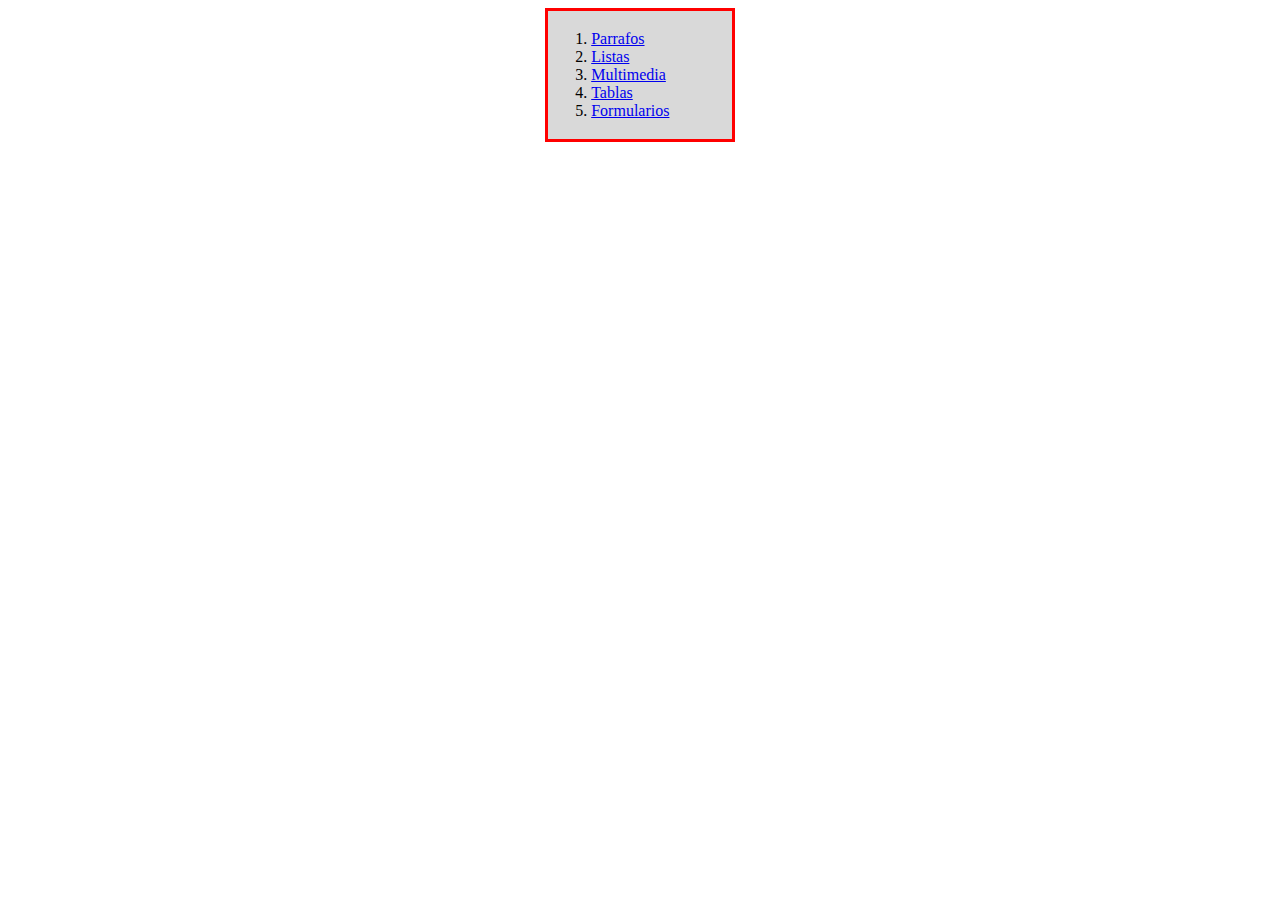
<file: docs/index.html>
<!DOCTYPE html>
<html lang="es">
<head>
    <meta charset="UTF-8">
    <meta http-equiv="X-UA-Compatible" content="IE=edge">
    <meta name="viewport" content="width=device-width, initial-scale=1.0">
    <title>Inicio</title>
    <link rel="stylesheet" href="css/style.css">
</head>
<body>
    <table class="tabInicio">
        <tr>
            <td>
                <ol type="1">
                    <li><a href="pagina/parrafos.html" target="_blank">Parrafos</a></li>
                    <li><a href="pagina/listas.html" target="_blank">Listas</a></li>
                    <li><a href="pagina/multimedia.html" target="_blank">Multimedia</a></li>
                    <li><a href="pagina/tablas.html" target="_blank">Tablas</a></li>
                    <li><a href="pagina/formularios.html" target="_blank">Formularios</a></li>
                </ol>
            </td>
        </tr>
    </table>
    
</body>
</html>
</file>
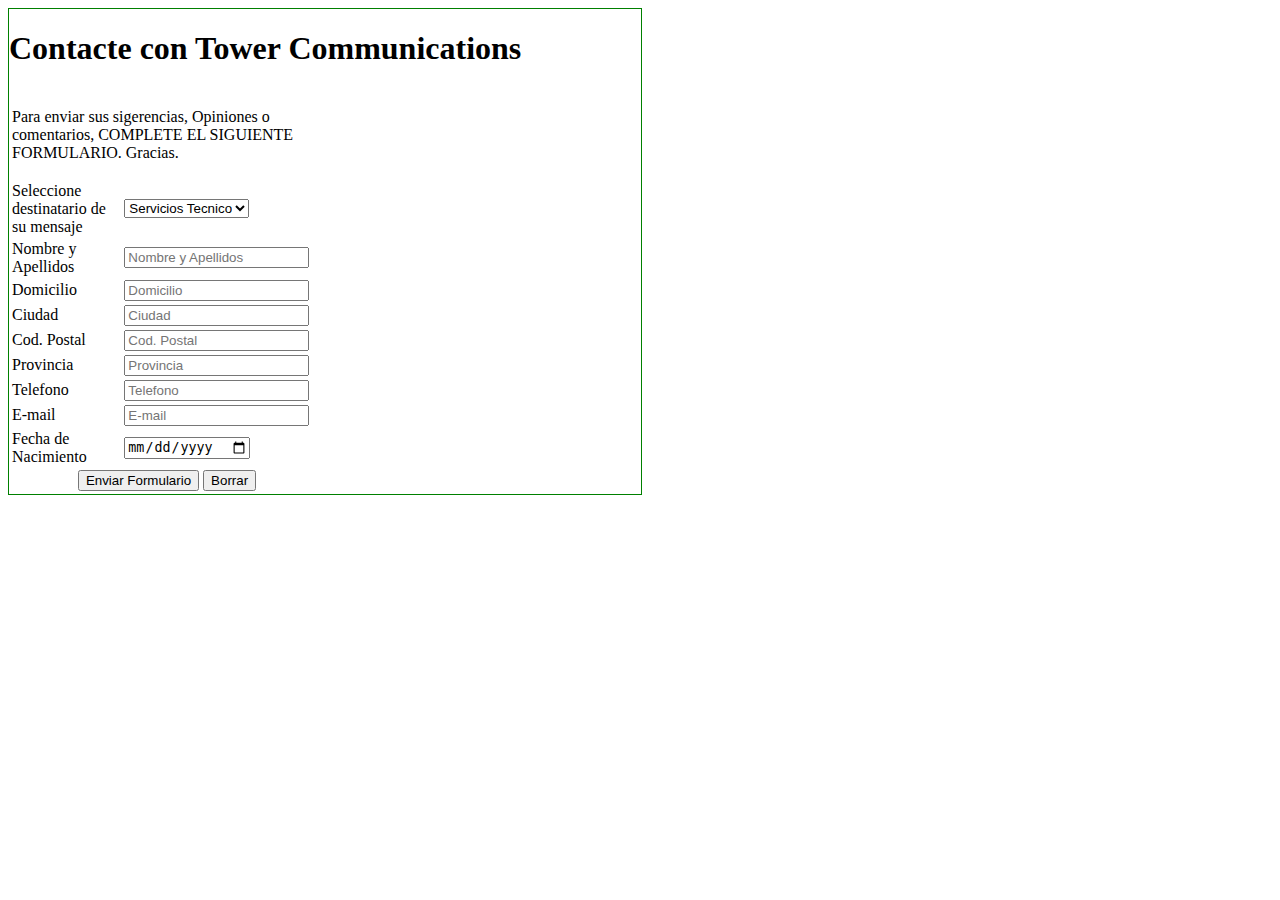
<file: docs/pagina/formularios.html>
<!DOCTYPE html>
<html lang="es">
<head>
    <meta charset="UTF-8">
    <meta http-equiv="X-UA-Compatible" content="IE=edge">
    <meta name="viewport" content="width=device-width, initial-scale=1.0">
    <title>Formulario</title>
    <link rel="stylesheet" href="../css/style.css">
</head>
<body>
    <form class="form1" action="">
        <h1><strong>Contacte con Tower Communications</strong></h1>
        <table class="tab5">           
            <tr>
                <td colspan="2">
                    <p>Para enviar sus sigerencias, Opiniones o comentarios, COMPLETE EL SIGUIENTE FORMULARIO. Gracias.</p>
                </td>
            </tr>
            <tr>
                <td>
                    <label for="">Seleccione destinatario de su mensaje</label>
                </td>

                <td>
                    <select name="" id="">
                        <option value="">Servicios Tecnico</option>
                    </select>
                </td>                
            </tr>

            <tr>
                <td>
                    <label for="">Nombre y Apellidos</label>
                </td>

                <td>
                    <input type="text" name="nomApelli" id="" placeholder="Nombre y Apellidos">
                </td>
            </tr>

            <tr>
                <td>
                    <label for="">Domicilio</label>
                </td>

                <td>
                    <input type="text" name="domicilio" id="" placeholder="Domicilio">
                </td>
            </tr>

            <tr>
                <td>
                    <label for="">Ciudad</label>
                </td>

                <td>
                    <input type="text" name="ciudad" id="" placeholder="Ciudad">
                </td>
            </tr>
            
            <tr>
                <td>
                    <label for="">Cod. Postal</label>
                </td>

                <td>
                    <input type="text" name="codiPostal" id="" placeholder="Cod. Postal">
                </td>
            </tr>

            <tr>
                <td>
                    <label for="">Provincia</label>
                </td>

                <td>
                    <input type="text" name="privin" id="" placeholder="Provincia">
                </td>
            </tr>

            <tr>
                <td>
                    <label for="">Telefono</label>
                </td>

                <td>
                    <input type="tel" name="telefono" id="" placeholder="Telefono">
                </td>
            </tr>

            <tr>
                <td>
                    <label for="">E-mail</label>
                </td>

                <td>
                    <input type="email" name="email" id="" placeholder="E-mail">
                </td>
            </tr>

            <tr>
                <td>
                    <label for="">Fecha de Nacimiento</label>
                </td>

                <td>
                    <input type="date" name="fechaNacimi" id="">
                </td>
            </tr>

            <tr align="center">
                <td colspan="2">
                    <button type="submit">Enviar Formulario</button>
                    <button type="submit">Borrar</button>
                </td>
            </tr>
        </table>
    </form>
</body>
</html>
</file>
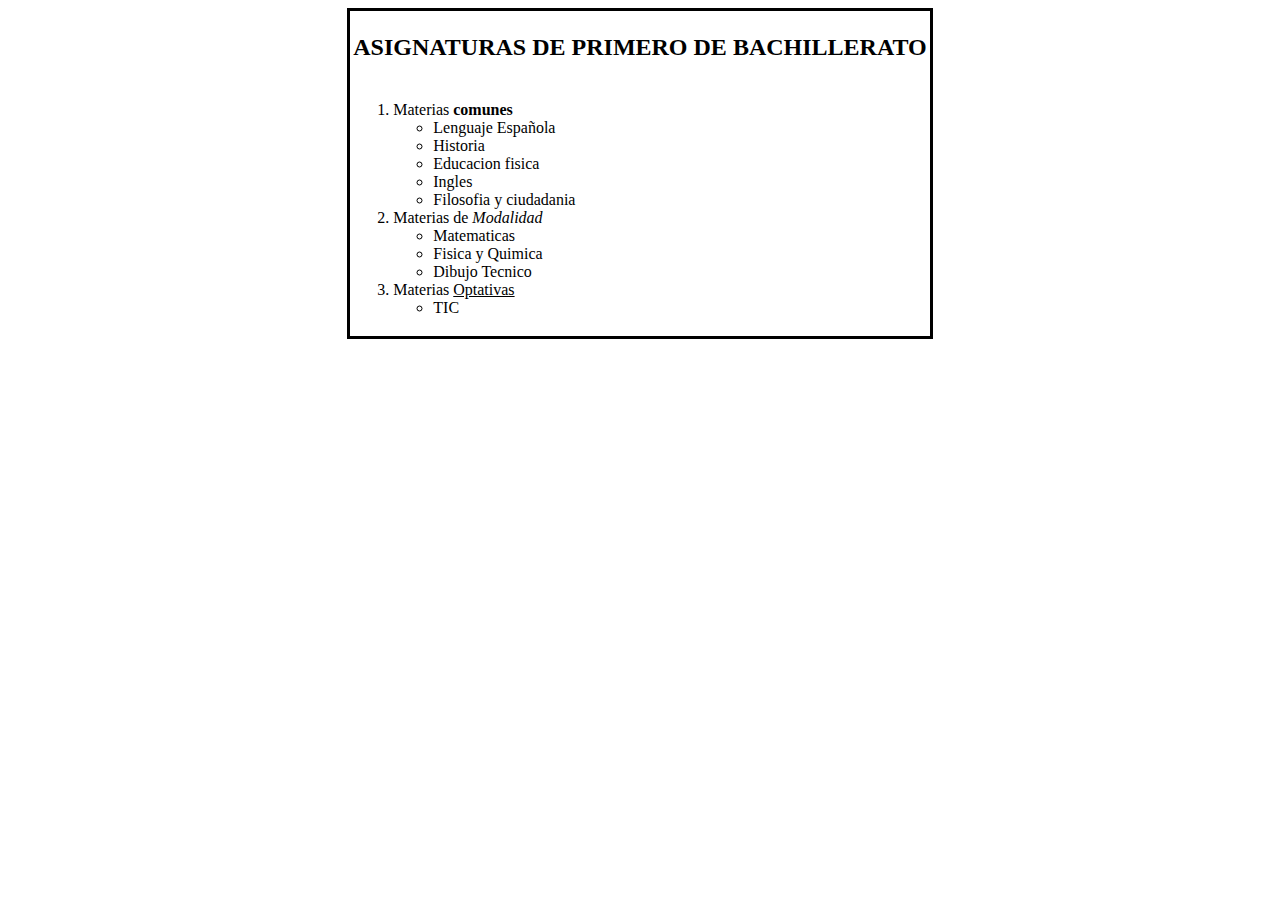
<file: docs/pagina/listas.html>
<!DOCTYPE html>
<html lang="es">

<head>
    <meta charset="UTF-8">
    <meta http-equiv="X-UA-Compatible" content="IE=edge">
    <meta name="viewport" content="width=device-width, initial-scale=1.0">
    <title>Listas</title>
    <link rel="stylesheet" href="../css/style.css">
</head>

<body>
    <table class="tab2">
        <tr>
            <td>
                <h2>ASIGNATURAS DE PRIMERO DE BACHILLERATO</h2>
            </td>
        </tr>
        <tr>
            <td>
                <ol start="1">
                    <li>Materias <strong>comunes</strong> 
                        <ul>
                            <li>Lenguaje Española</li>
                            <li>Historia</li>
                            <li>Educacion fisica</li>
                            <li>Ingles</li>
                            <li>Filosofia  y ciudadania</li>
                        </ul>
                    </li>
                    <li>Materias de <i>Modalidad</i>
                        <ul>
                            <li>Matematicas</li>
                            <li>Fisica y Quimica</li>
                            <li>Dibujo Tecnico</li>
                        </ul>
                    </li>
                    <li>Materias <u>Optativas</u> 
                        <ul>
                            <li>TIC</li>
                        </ul>
                    </li>                    
                </ol>
            </td>
        </tr>
    </table>
</body>

</html>
</file>
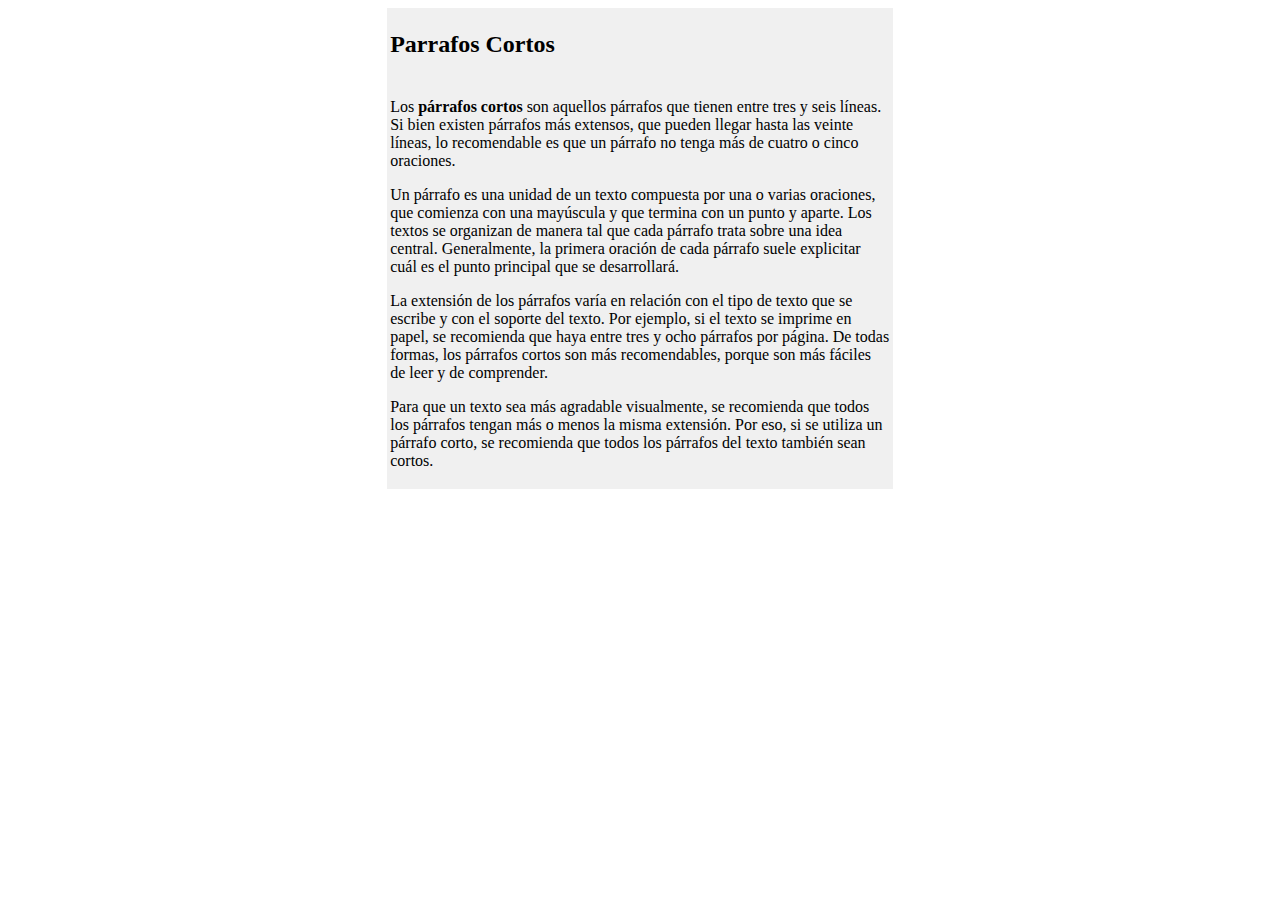
<file: docs/pagina/parrafos.html>
<!DOCTYPE html>
<html lang="es">

<head>
    <meta charset="UTF-8">
    <meta http-equiv="X-UA-Compatible" content="IE=edge">
    <meta name="viewport" content="width=device-width, initial-scale=1.0">
    <title>Parrafos</title>
    <link rel="stylesheet" href="../css/style.css">
</head>

<body>
    <table class="tab1">         
        <tr>
            <td>
                <h2>Parrafos Cortos</h2>      
            </td>
        </tr>                   
        <tr>
            <td>
                <p>
                    Los <strong>párrafos cortos</strong> son aquellos párrafos que tienen entre tres y seis líneas. Si bien existen
                    párrafos más extensos, que pueden llegar hasta las veinte líneas, lo recomendable es que un párrafo
                    no tenga más de cuatro o cinco oraciones.
                </p>

                <p>
                    Un párrafo es una unidad de un texto compuesta por una o varias oraciones, que comienza con una
                    mayúscula y que termina con un punto y aparte. Los textos se organizan de manera tal que cada
                    párrafo trata sobre una idea central. Generalmente, la primera oración de cada párrafo suele
                    explicitar cuál es el punto principal que se desarrollará.
                </p>

                <p>
                    La extensión de los párrafos varía en relación con el tipo de texto que se escribe y con el soporte
                    del texto. Por ejemplo, si el texto se imprime en papel, se recomienda que haya entre tres y ocho
                    párrafos por página. De todas formas, los párrafos cortos son más recomendables, porque son más
                    fáciles de leer y de comprender.
                </p>

                <p>
                    Para que un texto sea más agradable visualmente, se recomienda que todos los párrafos tengan más o
                    menos la misma extensión. Por eso, si se utiliza un párrafo corto, se recomienda que todos los
                    párrafos del texto también sean cortos.
                </p>
            </td>
        </tr>
    </table>
</body>

</html>
</file>
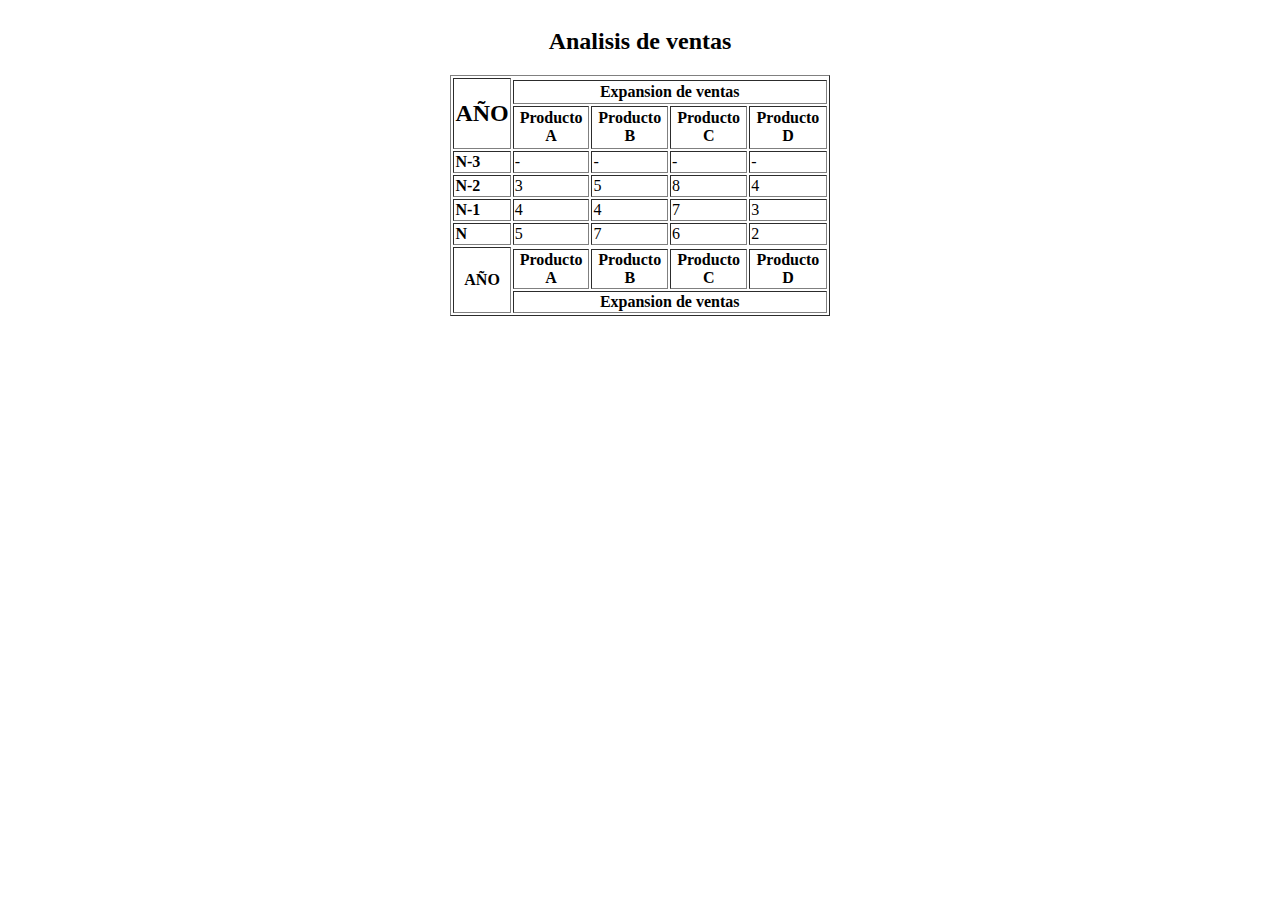
<file: docs/pagina/tablas.html>
<!DOCTYPE html>
<html lang="es">
<head>
    <meta charset="UTF-8">
    <meta http-equiv="X-UA-Compatible" content="IE=edge">
    <meta name="viewport" content="width=device-width, initial-scale=1.0">
    <title>Tablas</title>
    <link rel="stylesheet" href="../css/style.css">
</head>
<body>
    <table class="tab4" border="1">
        <caption>
            <h2>Analisis de ventas</h2>
        </caption>
        <tr align="center">
            <td rowspan="3">
                <h2>AÑO</h2> 
            </td>            
        </tr>

        <tr align="center">
            <td colspan="4">
                <strong>Expansion de ventas</strong>    
            </td>              
        </tr>

        <tr align="center">
            <td>
                 <strong>Producto A</strong>                 
            </td>

            <td>
                <strong>Producto B</strong>
            </td>

            <td>
                <strong>Producto C</strong>
            </td>

            <td>
                <strong>Producto D</strong>
            </td>
        </tr>

        <tr>
            <td>
                <strong>N-3</strong>
            </td>
            
            <td>
                -
            </td>

            <td>
                -
            </td>

            <td>
                -
            </td>

            <td>
                -
            </td>
        </tr>
        
        <tr>
            <td>
                <strong>N-2</strong>
            </td>

            <td>
                3
            </td>

            <td>
                5
            </td>

            <td>
                8
            </td>

            <td>
                4
            </td>
        </tr>

        <tr>
            <td>
                <strong>N-1</strong>
            </td>
            
            <td>
                4
            </td>

            <td>
                4
            </td>
            
            <td>
                7
            </td>

            <td>
                3
            </td>
        </tr>

        <tr>
            <td>
                <strong>N</strong>
            </td>

            <td>
                5
            </td>

            <td>
                7
            </td>

            <td>
                6
            </td>

            <td>
                2
            </td>
        </tr>

        <tr align="center">
            <td rowspan="3">
                <strong>AÑO</strong>
            </td>
        </tr>

        <tr align="center">
            <td>
                <strong>Producto A</strong>                 
           </td>

           <td>
               <strong>Producto B</strong>
           </td>

           <td>
               <strong>Producto C</strong>
           </td>

           <td>
               <strong>Producto D</strong>
           </td>
        </tr>

        <tr align="center">
            <td colspan="4">
               <strong>Expansion de ventas</strong>   
            </td>
        </tr>
    </table>
</body>
</html>
</file>
<file: docs/css/style.css>
.tab1{
    width: 40%;
    background: rgba(128, 128, 128, 0.121);
    margin: 0 auto;
}

.tab2{
    margin: 0 auto;
    border: solid;    
}
.tab3{
    margin: 0 auto;
    border: solid;  
}
.tab4{
    width: 30%;
    margin: 0 auto;
}

.tab5{
    width: 50%;
}

.form1{
    border: 1px solid green;
    width: 50%;
}

.tabInicio{
    margin: 0 auto;
    width: 15%;
    border: 3px solid red;
    background: rgba(0, 0, 0, 0.15);
}
</file>
